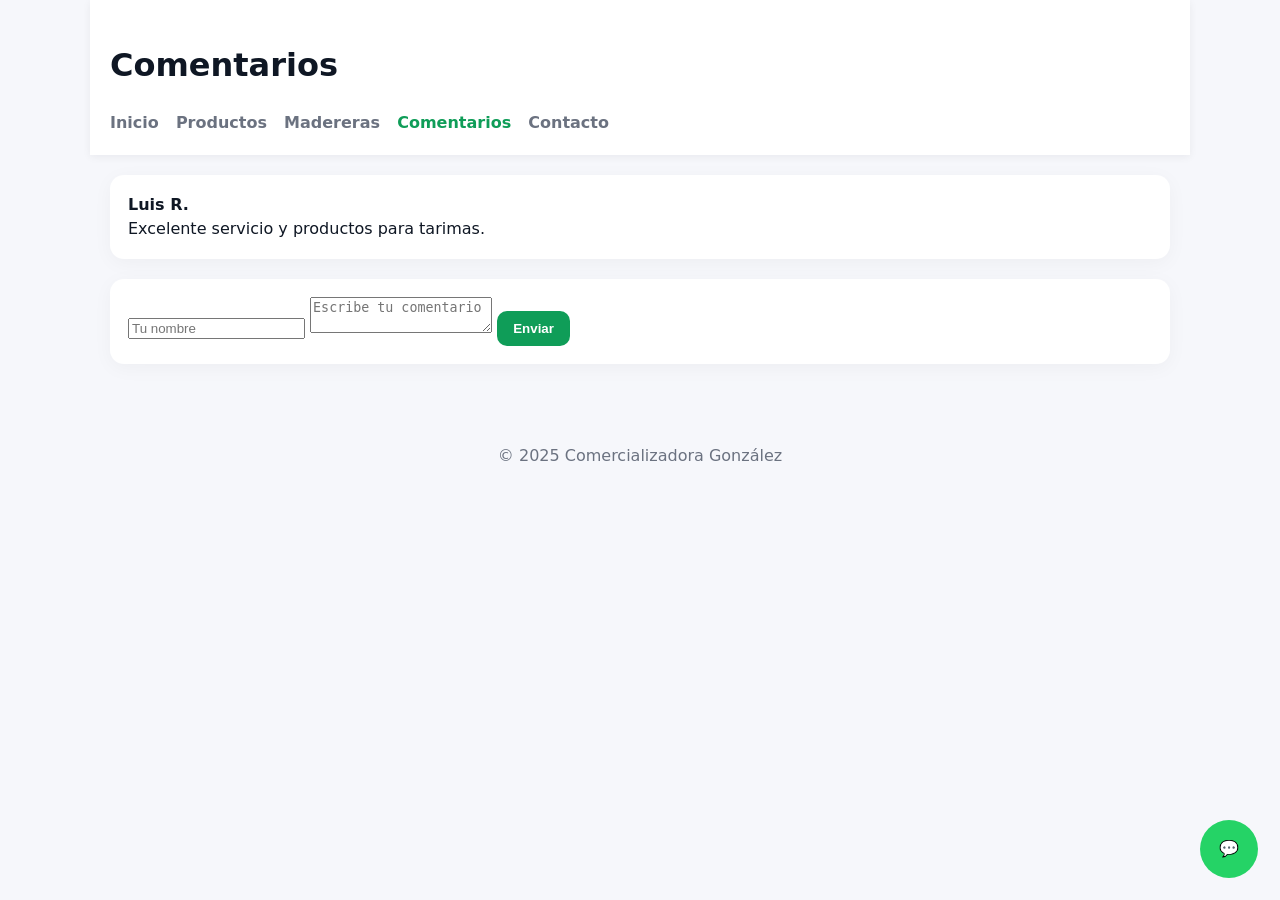
<file: comentarios.html>
<!doctype html>
<html lang="es">
<head>
  <meta charset="utf-8">
  <title>Comentarios - Comercializadora González</title>
  <link rel="stylesheet" href="style.css">
  <script src="script.js" defer></script>
</head>
<body>
<header class="container">
  <h1>Comentarios</h1>
  <nav>
    <a href="index.html">Inicio</a>
    <a href="productos.html">Productos</a>
    <a href="madereras.html">Madereras</a>
    <a href="comentarios.html" class="active">Comentarios</a>
    <a href="contacto.html">Contacto</a>
  </nav>
</header>

<main class="container">
  <div id="comments-list">
    <div class="card"><strong>Luis R.</strong><br>Excelente servicio y productos para tarimas.</div>
  </div>

  <form id="comment-form" onsubmit="addComment(event)" class="card" style="margin-top:20px;">
    <input id="cname" placeholder="Tu nombre" required>
    <textarea id="cmsg" placeholder="Escribe tu comentario" required></textarea>
    <button class="btn">Enviar</button>
  </form>
</main>

<a href="https://wa.me/528123456789" target="_blank" class="whatsapp">💬</a>
<footer>© 2025 Comercializadora González</footer>
</body>
</html>
</file>
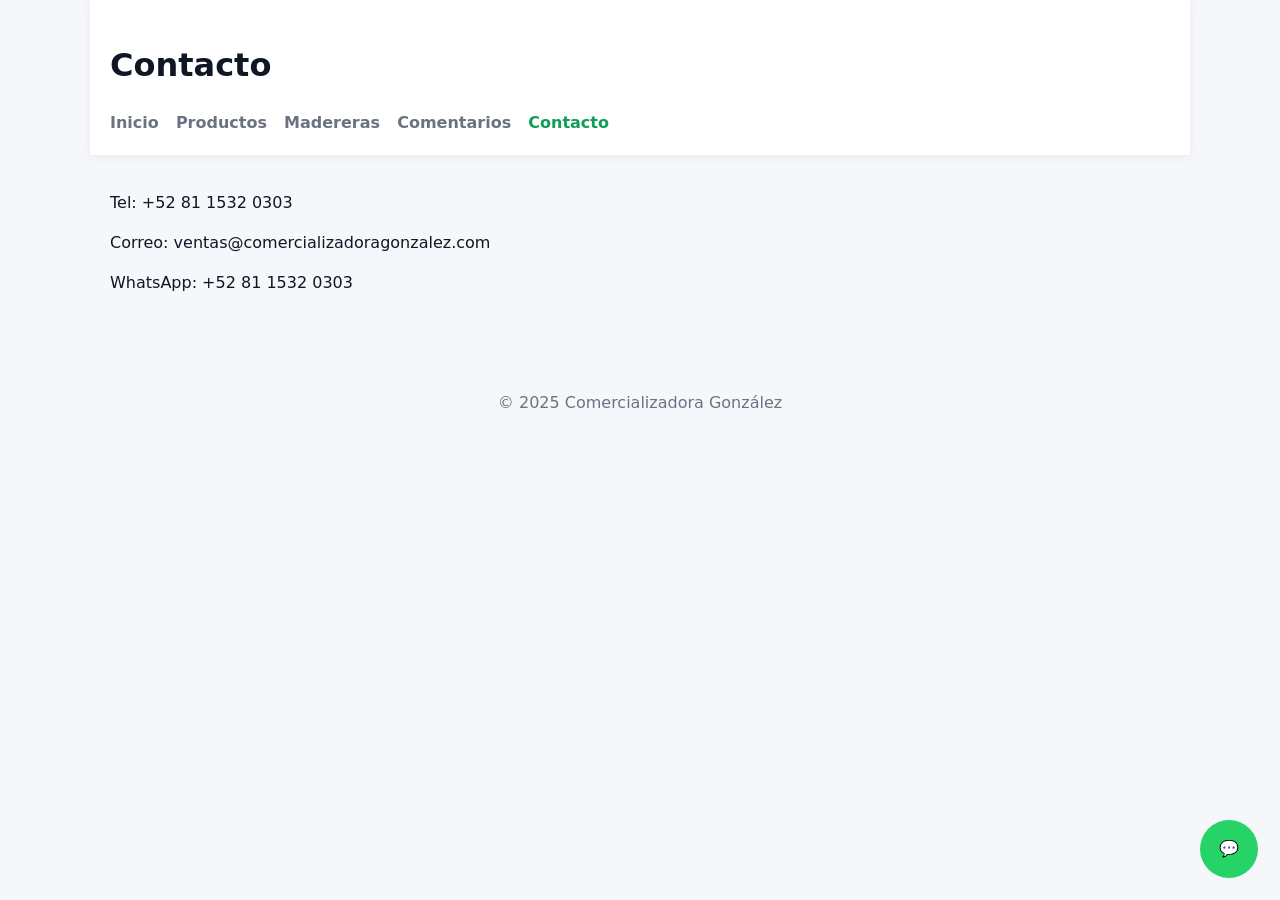
<file: contacto.html>
<!doctype html>
<html lang="es">
<head>
  <meta charset="utf-8">
  <title>Contacto - Comercializadora González</title>
  <link rel="stylesheet" href="style.css">
</head>
<body>
<header class="container">
  <h1>Contacto</h1>
  <nav>
    <a href="index.html">Inicio</a>
    <a href="productos.html">Productos</a>
    <a href="madereras.html">Madereras</a>
    <a href="comentarios.html">Comentarios</a>
    <a href="contacto.html" class="active">Contacto</a>
  </nav>
</header>

<main class="container">
  <p>Tel: +52 81 1532 0303</p>
  <p>Correo: ventas@comercializadoragonzalez.com</p>
  <p>WhatsApp: <a href="https://wa.me/5281 1532 0303" target="_blank">+52 81 1532 0303</a></p>
</main>

<a href="https://wa.me/5281 1532 0303" target="_blank" class="whatsapp">💬</a>
<footer>© 2025 Comercializadora González</footer>
</body>
</html>
</file>
<file: style.css>
:root {
  --accent: #0f9d58;
  --muted: #6b7280;
  --card: #ffffff;
  --bg: #f6f7fb;
}
* { box-sizing: border-box; }
body {
  margin: 0;
  font-family: Inter, system-ui, sans-serif;
  background: var(--bg);
  color: #0f1724;
  line-height: 1.5;
}
a { text-decoration: none; color: inherit; }
header {
  background: #fff;
  box-shadow: 0 2px 8px rgba(15,23,36,0.06);
  position: sticky;
  top: 0;
  z-index: 10;
}
.container { max-width: 1100px; margin: 0 auto; padding: 20px; }
nav a {
  margin-right: 12px;
  font-weight: 600;
  color: var(--muted);
}
nav a.active { color: var(--accent); }
.btn {
  background: var(--accent);
  color: white;
  padding: 10px 16px;
  border-radius: 10px;
  border: none;
  cursor: pointer;
  font-weight: bold;
}
.card {
  background: var(--card);
  border-radius: 14px;
  padding: 18px;
  box-shadow: 0 4px 20px rgba(11,15,21,0.04);
}
.products-grid {
  display: grid;
  grid-template-columns: repeat(auto-fit,minmax(220px,1fr));
  gap: 18px;
}
.product img { width: 100%; height: 160px; object-fit: cover; }
.whatsapp {
  position: fixed; right: 22px; bottom: 22px;
  background: #25d366; color: white;
  width: 58px; height: 58px;
  border-radius: 50%;
  display: flex; align-items: center; justify-content: center;
}
footer { margin-top: 40px; padding: 20px; color: var(--muted); text-align: center; }
</file>
